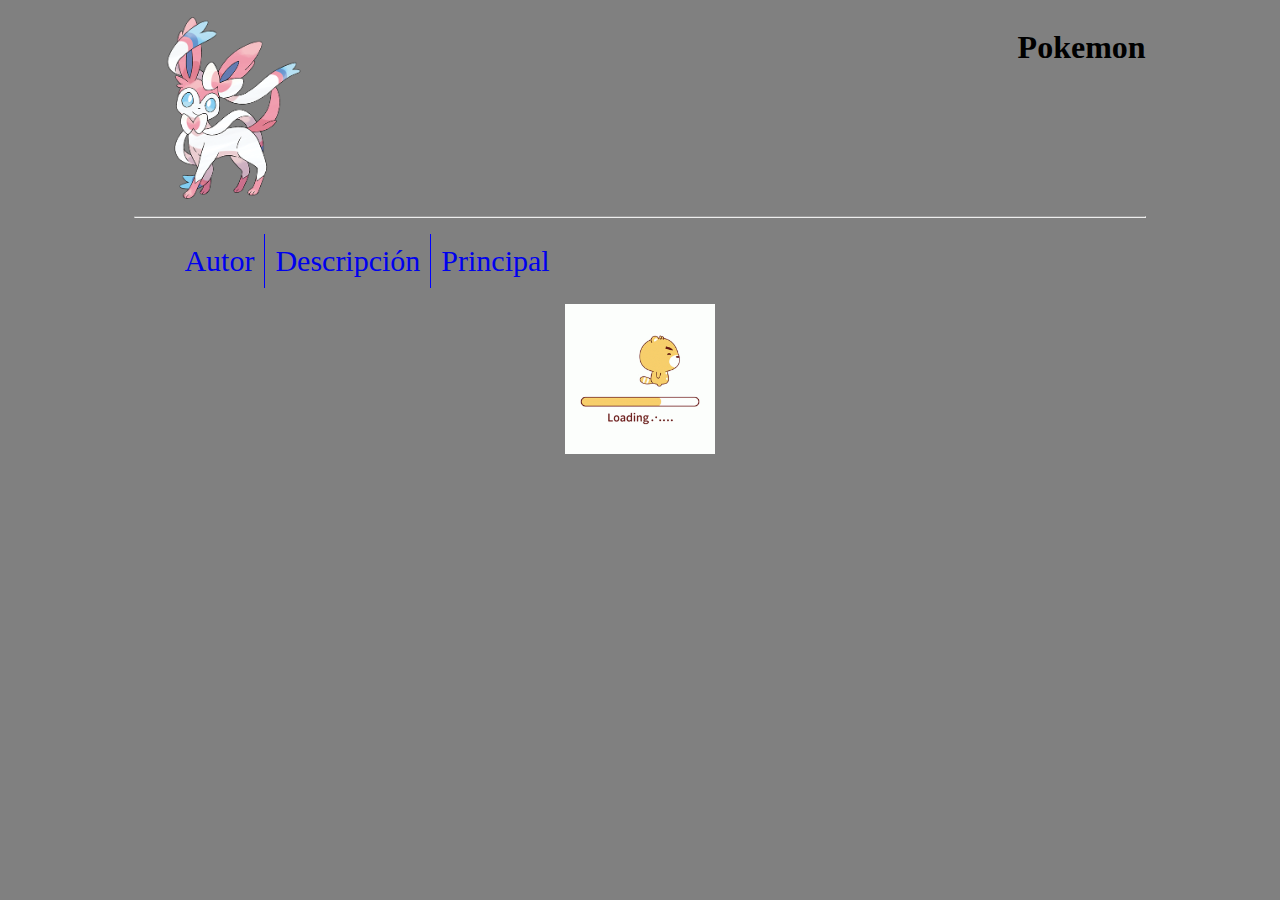
<file: docs/autor.html>
<!DOCTYPE html>
<html lang="en">

<head>
    <meta charset="UTF-8">
    <meta name="viewport" content="width=device-width, initial-scale=1.0">
    <title>Pokemon</title>
    <link rel="stylesheet" href="https://cdnjs.cloudflare.com/ajax/libs/font-awesome/6.5.1/css/all.min.css"
        integrity="sha512-DTOQO9RWCH3ppGqcWaEA1BIZOC6xxalwEsw9c2QQeAIftl+Vegovlnee1c9QX4TctnWMn13TZye+giMm8e2LwA=="
        crossorigin="anonymous" referrerpolicy="no-referrer" />
        <link rel="stylesheet" href="css/index.css">
        <script src="js/index.js"></script>
    </head>

<body>
    <div class="container">

        <header>
            <img id="logo" src="img/sylveon.png" alt="logo">
            <h1>Pokemon</h1>
        </header>
        <hr>
        <i id="barras-menu" class="barras-menu fa-solid fa-bars"></i>
        <ul id="menu-movil" class="menu-movil estilo-menu">
            <li><a href="autor.html">Autor</a></li>
            <li><a href="descripcion.html">Descripción</a></li>
            <li><a href="index.html">Principal</a></li>
        </ul>
        <div class="main">
            <img id="loading" src="img/load.gif" alt="">
        </div>
    </div>
</body>

</html>
</file>
<file: docs/css/index.css>
#logo{
    width: 200px;
}
body{background-color: gray;}

header{
    display: flex;
    justify-content: space-between; 
}
.container{
    width: 80%;
    margin:0 auto;
}
.barras-menu{
    display: none;
}
.estilo-menu{
    list-style: none;
    display: flex;
   
}
.estilo-menu a{
    text-decoration: none;
    display: block;
    margin: 10px;
    font-size: 30px;
}
#menu-movil li:nth-child(-n+2){
    border-right: 1px solid blue;
}
#loading{
    display: block;
    margin: 0 auto;
    width: 150px;
}



#containerpk article{
    width: 20%;
    border: 1px solid black;
    border-radius: 5px;
    display: inline-flex;
    flex-direction: column;
    align-items: center;
    margin: 1%;
    background-color: aquamarine;
}

.navegacion{
    text-align: right;
    margin-right: 15px;
}
#next{
    margin-left: 10px;
}
cursor pointer
#next,#previous{
    cursor: pointer;
}









/* Media query para tamaños de pantalla más pequeños donde quieres ocultar el h1 */
@media screen and (max-width: 376px) {
    .barras-menu{
        display: block;
    }
    h1 {
        display: none; /* Oculta el h1 */
    }
    header{
        justify-content: space-around;
    }
    .estilo-menu{
        display: inline;

    }
    .menu-movil{
        display: none
        ;
    }
    #menu-movil li:nth-child(-n+2){
        border: none;
    }
    #containerpk article{
        width: 100%;
        border: 1px solid black;
        border-radius: 5px;
        display: flex;
        flex-direction: column;
        align-items: center;
       

    }
    
}
</file>
